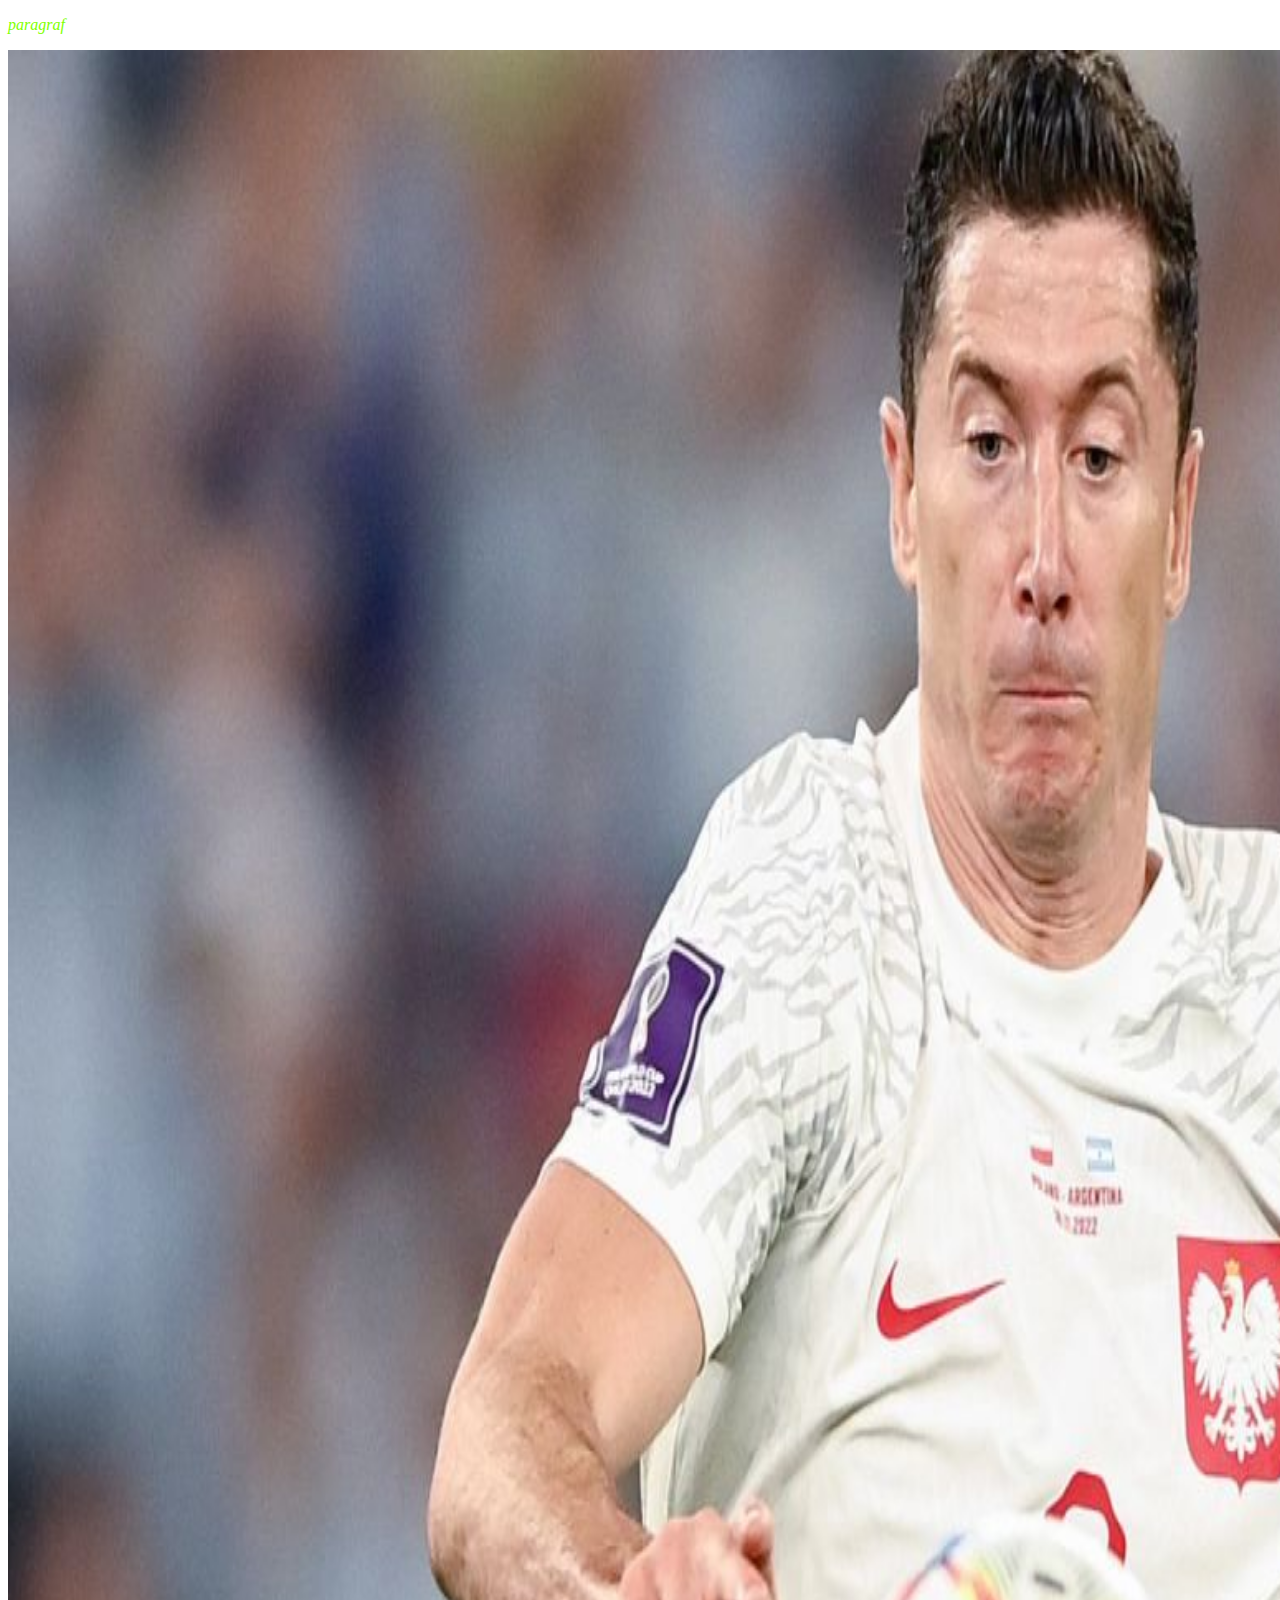
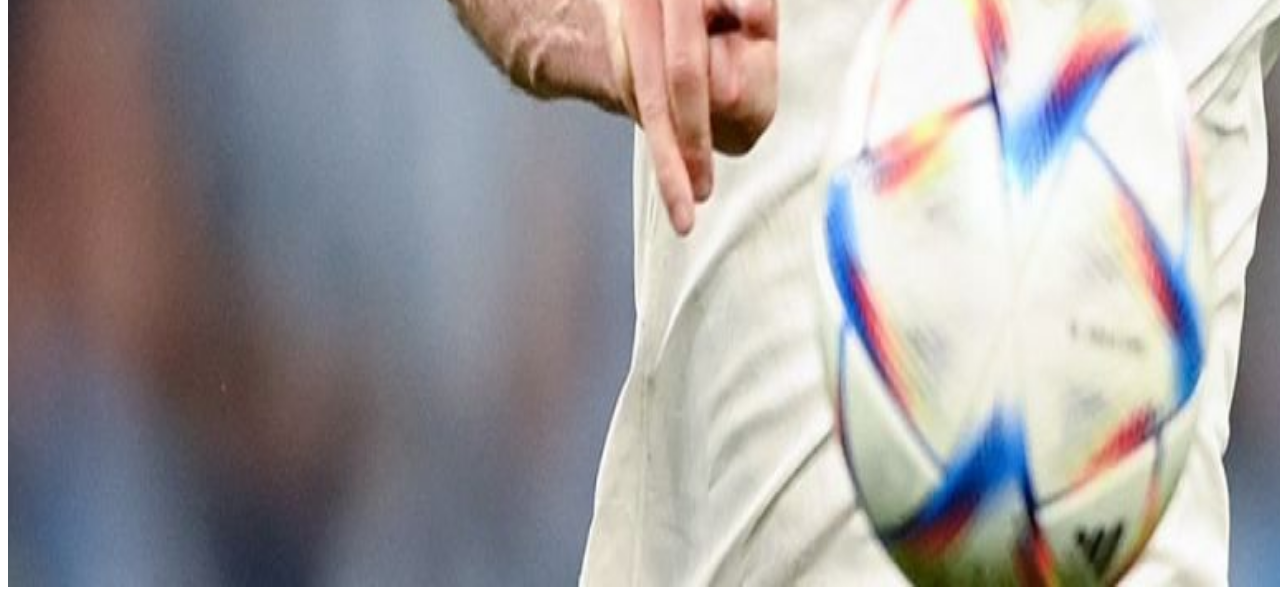
<file: index.html>
<!DOCTYPE html>
<html lang="pl">
<head>
    <meta charset="UTF-8">
    <meta name="viewport" content="width=device-width, initial-scale=1.0">
    <title>css</title>
    <style>
#lewy{

    height: 2137px;
    width: 2115px;

}

#paragraf{
    color: chartreuse;
    font-style: oblique;
    font-weight: lighter;
}
title{color: yellow;}
    </style>
    <link rel="stylesheet" href="css.css">
</head>
<body>

    <div>

        <title style="color: aqua;">
title
        </title>

        <p id="paragraf">
paragraf

        </p>

        <img id="lewy" src="lewy.jpg" alt="lewy">

    </div>
</body>
</html>
</file>
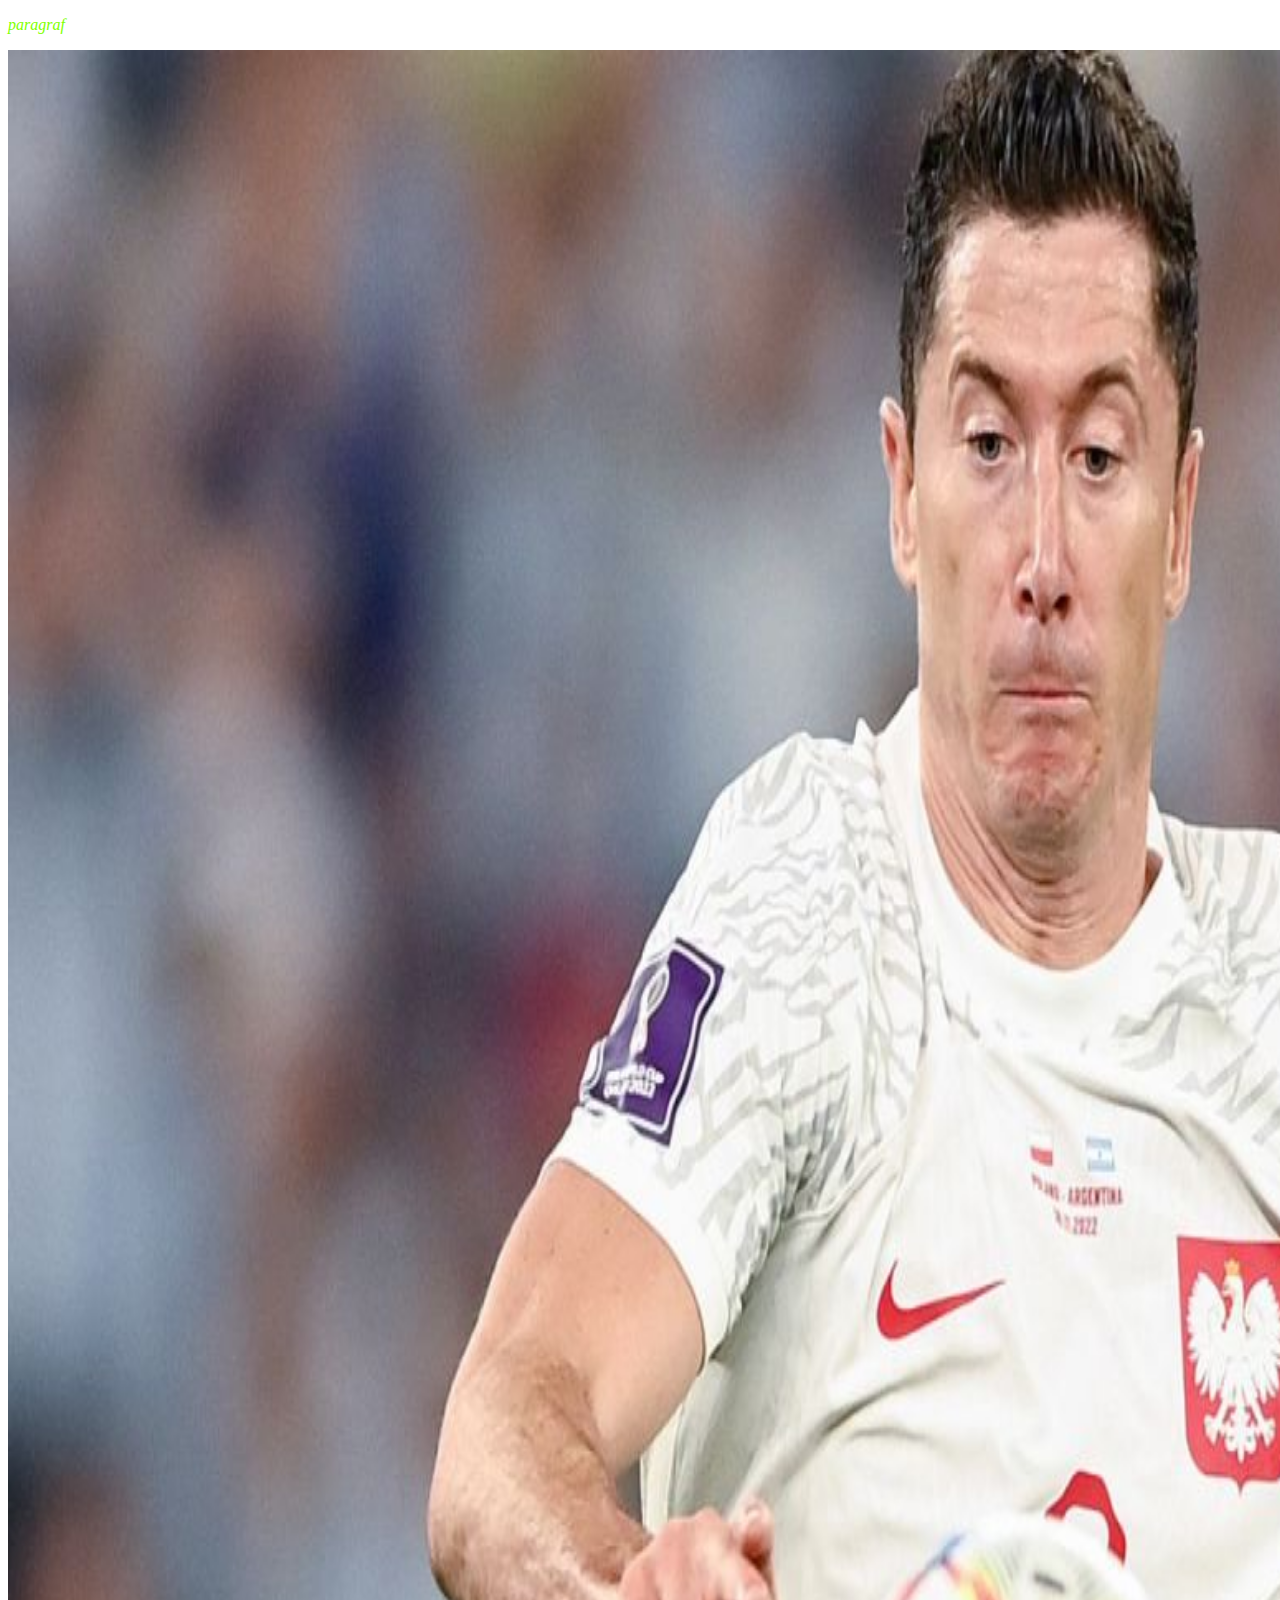
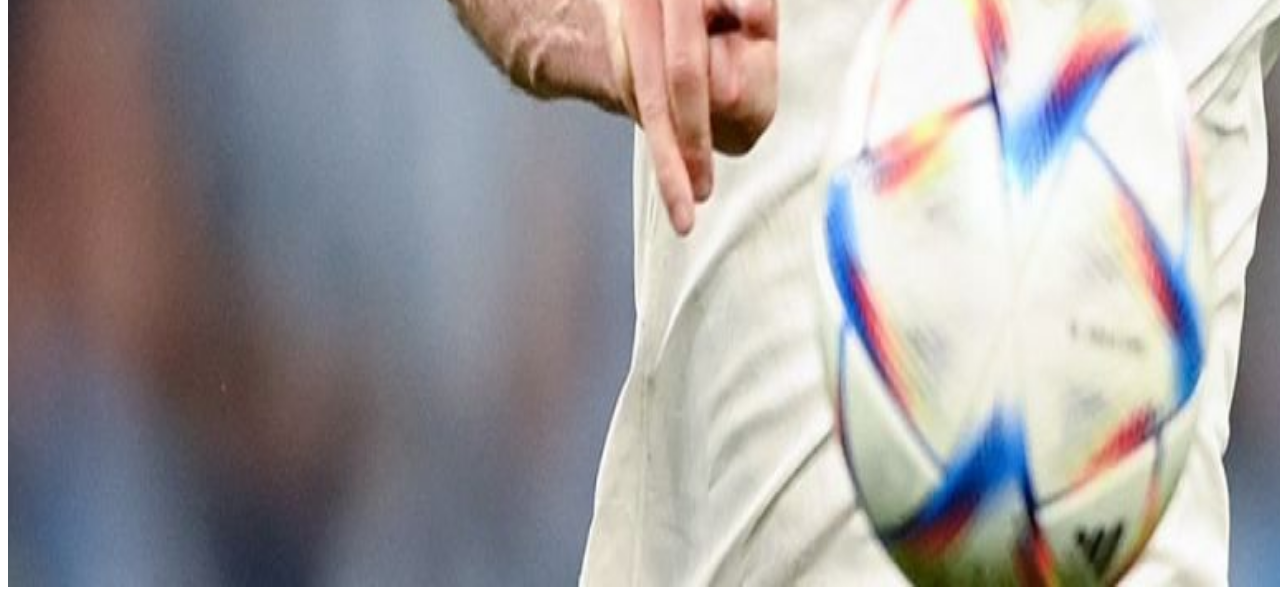
<file: xdmt.html>
<!DOCTYPE html>
<html lang="pl">
<head>
    <meta charset="UTF-8">
    <meta name="viewport" content="width=device-width, initial-scale=1.0">
    <title>css</title>
    <style>
#lewy{

    height: 2137px;
    width: 2115px;

}

#paragraf{
    color: chartreuse;
    font-style: oblique;
    font-weight: lighter;
}
title{color: yellow;}
    </style>
    <link rel="stylesheet" href="css.css">
</head>
<body>

    <div>

        <title style="color: aqua;">
title
        </title>

        <p id="paragraf">
paragraf

        </p>

        <img id="lewy" src="lewy.jpg" alt="lewy">

    </div>
</body>
</html>
</file>
<file: css.css>
title{
    color: blue;
}
</file>
